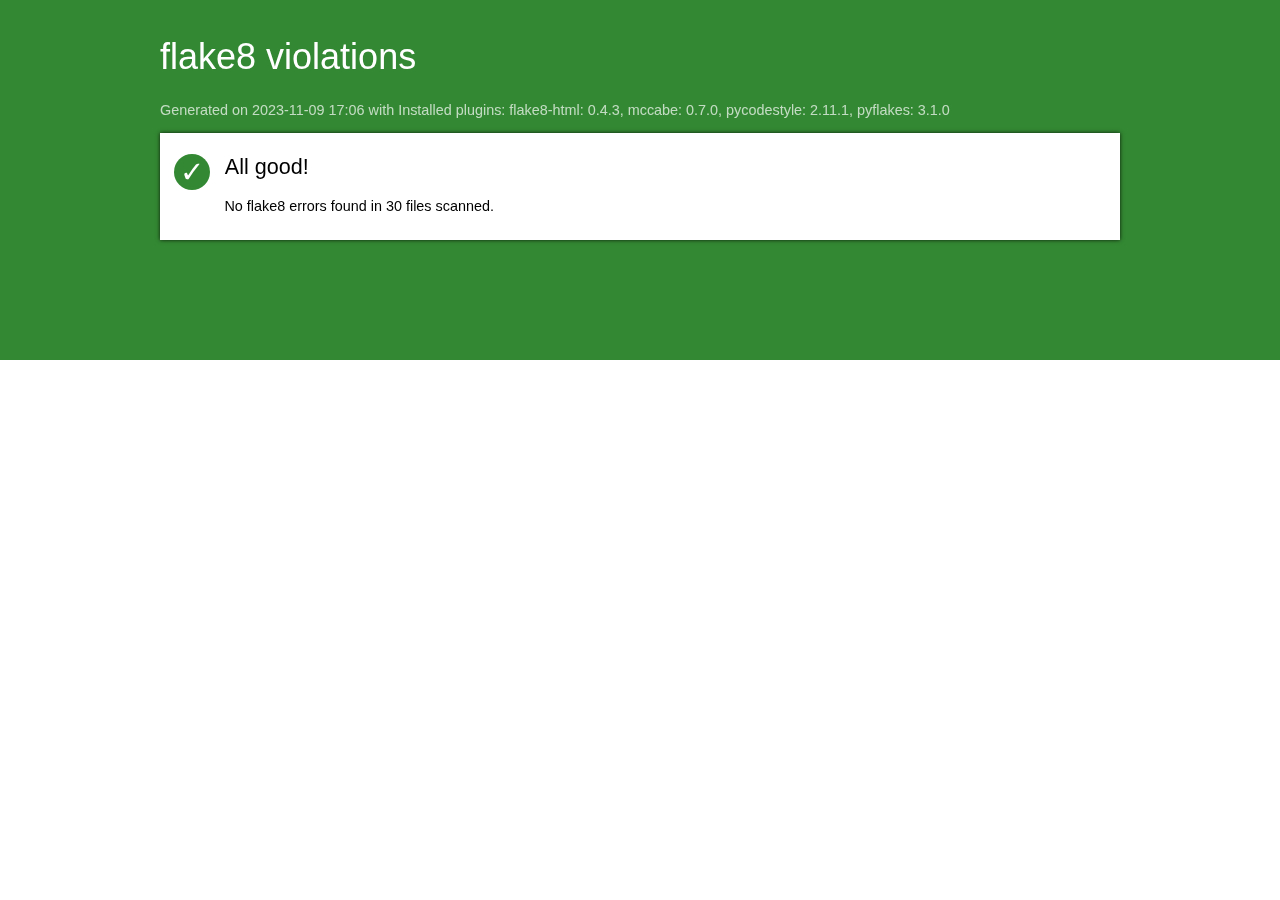
<file: flake-report/index.html>
<!DOCTYPE html>
<html>
   <head>
      <title>flake8 violations</title>
      <meta http-equiv="Content-Type" value="text/html; charset=UTF-8">
      <link rel="stylesheet" href="styles.css">
   </head>
   <body>
      <div id="masthead" class="sev-4"></div>
      <div id="page">
          <h1>flake8 violations</h1>
         <p id="versions">Generated on 2023-11-09 17:06
            with Installed plugins: flake8-html: 0.4.3, mccabe: 0.7.0, pycodestyle: 2.11.1, pyflakes: 3.1.0
         </p>
         <ul id="index">
         
         <li>
            <div id="all-good">
               <span class="count sev-4">
                  <span class="tick">&#x2713;</span>
               </span>
               <h2>All good!</h2>
               <p>No flake8 errors found in 30 files scanned.</p>
            </div>
         </li>
         
         </ul>
      </div>
   </body>
</html>
</file>
<file: flake-report/styles.css>
html {
   font-family: sans-serif;
   font-size: 90%;
}

#masthead {
   position: fixed;
   left: 0;
   top: 0;
   right: 0;
   height: 40%;
}

h1, h2 {
   font-family: sans-serif;
   font-weight: normal;
}

h1 {
   color: white;
   font-size: 36px;
   margin-top: 1em;
}

h1 img {
   margin-right: 0.3em;
}

h2 {
   margin-top: 0;
}

h1 a {
   color: white;
}

#versions {
   color: rgba(255, 255, 255, 0.7);
}

#page {
   position: relative;
   max-width: 960px;
   margin: 0 auto;
}

#index {
   background-color: white;
   box-shadow: 0 0 4px rgba(0, 0, 0, 0.8);
   padding: 0;
   margin: 0;
}

#index li {
   list-style: none;
   margin: 0;
   padding: 1px 0;
}

#index li + li {
   border-top: solid silver 1px;
}

.details p {
   margin-left: 3em;
   color: #888;
}

#index a {
   display: block;
   padding: 0.8em 1em;
   cursor: pointer;
}

#index #all-good {
   padding: 1.4em 1em 0.8em;
}

#all-good .count .tick {
   font-size: 2em;
}

#all-good .count {
   float: left;
}

#all-good h2,
#all-good p {
   margin-left: 50px;
}

#index a:hover {
   background-color: #eee;
}

.count {
   display: inline-block;
   border-radius: 50%;
   text-align: center;
   width: 2.5em;
   line-height: 2.5em;
   height: 2.5em;
   color: white;
   margin-right: 1em;
}

.sev-1 {
   background-color: #a00;
}
.sev-2 {
   background-color: #b80;
}
.sev-3 {
   background-color: #28c;
}
.sev-4 {
   background-color: #383;
}

a {
   text-decoration: none;
}

#doc {
   background-color: white;
   margin: 1em 0;
   padding: 1em;
   padding-left: 1.2em;
   position: relative;
   box-shadow: 0 0 4px rgba(0, 0, 0, 0.8);
}

#doc pre {
   margin: 0;
   padding: 0.07em;
}

.violations {
   position: absolute;
   margin: 1.2em 0 0 3em;
   padding: 0.5em 1em;
   font-size: 14px;
   background-color: white;
   box-shadow: 0 0 4px rgba(0, 0, 0, 0.4);
   display: none;
}

.violations .count {
   font-size: 70%;
}

.violations li {
   padding: 0.1em 0.3em;
   list-style: none;
}

.line-violations::before {
   display: block;
   content: "";
   position: absolute;
   left: -1em;
   width: 14px;
   height: 14px;
   border-radius: 50%;
   background-color: red;
}

.code:hover .violations {
   display: block;
}

tt {
   white-space: pre-wrap;
   font-family: Consolas, monospace;
   font-size: 10pt;
}

tt i {
   color: silver;
   display: inline-block;
   text-align: right;
   width: 3em;
   box-sizing: border-box;
   height: 100%;
   border-right: solid #eee 1px;
   padding-right: 0.2em;
}

.le {
   background-color: #ffe8e8;
   cursor: pointer;
}

.le:hover {
   background-color: #fcc;
}

.details {
   clear: both;
}

#index .details {
   border-top-style: none;
   margin: 1em;
}

ul.details {
   margin-left: 0;
   padding-left: 0;
}

#index .details li {
   list-style: none;
   border-top-style: none;
   margin: 0.3em 0;
   padding: 0;
}

#srclink {
   float: right;
   font-size: 36px;
   margin: 0;
}

#srclink a {
   color: white;
}

#index .details a {
   padding: 0;
   color: inherit;
}

.le {
   background-color: #ffe8e8;
   cursor: pointer;
}

.le.sev-1 {
   background-color: #f88;
}
.le.sev-2 {
   background-color: #fda;
}
.le.sev-3 {
   background-color: #adf;
}

img {
   height: 1.2em;
   vertical-align: -0.35em;
}

pre { line-height: 125%; }
td.linenos .normal { color: inherit; background-color: transparent; padding-left: 5px; padding-right: 5px; }
span.linenos { color: inherit; background-color: transparent; padding-left: 5px; padding-right: 5px; }
td.linenos .special { color: #000000; background-color: #ffffc0; padding-left: 5px; padding-right: 5px; }
span.linenos.special { color: #000000; background-color: #ffffc0; padding-left: 5px; padding-right: 5px; }
.hll { background-color: #ffffcc }
.c { color: #3D7B7B; font-style: italic } /* Comment */
.err { border: 1px solid #FF0000 } /* Error */
.k { color: #008000; font-weight: bold } /* Keyword */
.o { color: #666666 } /* Operator */
.ch { color: #3D7B7B; font-style: italic } /* Comment.Hashbang */
.cm { color: #3D7B7B; font-style: italic } /* Comment.Multiline */
.cp { color: #9C6500 } /* Comment.Preproc */
.cpf { color: #3D7B7B; font-style: italic } /* Comment.PreprocFile */
.c1 { color: #3D7B7B; font-style: italic } /* Comment.Single */
.cs { color: #3D7B7B; font-style: italic } /* Comment.Special */
.gd { color: #A00000 } /* Generic.Deleted */
.ge { font-style: italic } /* Generic.Emph */
.ges { font-weight: bold; font-style: italic } /* Generic.EmphStrong */
.gr { color: #E40000 } /* Generic.Error */
.gh { color: #000080; font-weight: bold } /* Generic.Heading */
.gi { color: #008400 } /* Generic.Inserted */
.go { color: #717171 } /* Generic.Output */
.gp { color: #000080; font-weight: bold } /* Generic.Prompt */
.gs { font-weight: bold } /* Generic.Strong */
.gu { color: #800080; font-weight: bold } /* Generic.Subheading */
.gt { color: #0044DD } /* Generic.Traceback */
.kc { color: #008000; font-weight: bold } /* Keyword.Constant */
.kd { color: #008000; font-weight: bold } /* Keyword.Declaration */
.kn { color: #008000; font-weight: bold } /* Keyword.Namespace */
.kp { color: #008000 } /* Keyword.Pseudo */
.kr { color: #008000; font-weight: bold } /* Keyword.Reserved */
.kt { color: #B00040 } /* Keyword.Type */
.m { color: #666666 } /* Literal.Number */
.s { color: #BA2121 } /* Literal.String */
.na { color: #687822 } /* Name.Attribute */
.nb { color: #008000 } /* Name.Builtin */
.nc { color: #0000FF; font-weight: bold } /* Name.Class */
.no { color: #880000 } /* Name.Constant */
.nd { color: #AA22FF } /* Name.Decorator */
.ni { color: #717171; font-weight: bold } /* Name.Entity */
.ne { color: #CB3F38; font-weight: bold } /* Name.Exception */
.nf { color: #0000FF } /* Name.Function */
.nl { color: #767600 } /* Name.Label */
.nn { color: #0000FF; font-weight: bold } /* Name.Namespace */
.nt { color: #008000; font-weight: bold } /* Name.Tag */
.nv { color: #19177C } /* Name.Variable */
.ow { color: #AA22FF; font-weight: bold } /* Operator.Word */
.w { color: #bbbbbb } /* Text.Whitespace */
.mb { color: #666666 } /* Literal.Number.Bin */
.mf { color: #666666 } /* Literal.Number.Float */
.mh { color: #666666 } /* Literal.Number.Hex */
.mi { color: #666666 } /* Literal.Number.Integer */
.mo { color: #666666 } /* Literal.Number.Oct */
.sa { color: #BA2121 } /* Literal.String.Affix */
.sb { color: #BA2121 } /* Literal.String.Backtick */
.sc { color: #BA2121 } /* Literal.String.Char */
.dl { color: #BA2121 } /* Literal.String.Delimiter */
.sd { color: #BA2121; font-style: italic } /* Literal.String.Doc */
.s2 { color: #BA2121 } /* Literal.String.Double */
.se { color: #AA5D1F; font-weight: bold } /* Literal.String.Escape */
.sh { color: #BA2121 } /* Literal.String.Heredoc */
.si { color: #A45A77; font-weight: bold } /* Literal.String.Interpol */
.sx { color: #008000 } /* Literal.String.Other */
.sr { color: #A45A77 } /* Literal.String.Regex */
.s1 { color: #BA2121 } /* Literal.String.Single */
.ss { color: #19177C } /* Literal.String.Symbol */
.bp { color: #008000 } /* Name.Builtin.Pseudo */
.fm { color: #0000FF } /* Name.Function.Magic */
.vc { color: #19177C } /* Name.Variable.Class */
.vg { color: #19177C } /* Name.Variable.Global */
.vi { color: #19177C } /* Name.Variable.Instance */
.vm { color: #19177C } /* Name.Variable.Magic */
.il { color: #666666 } /* Literal.Number.Integer.Long */
</file>
